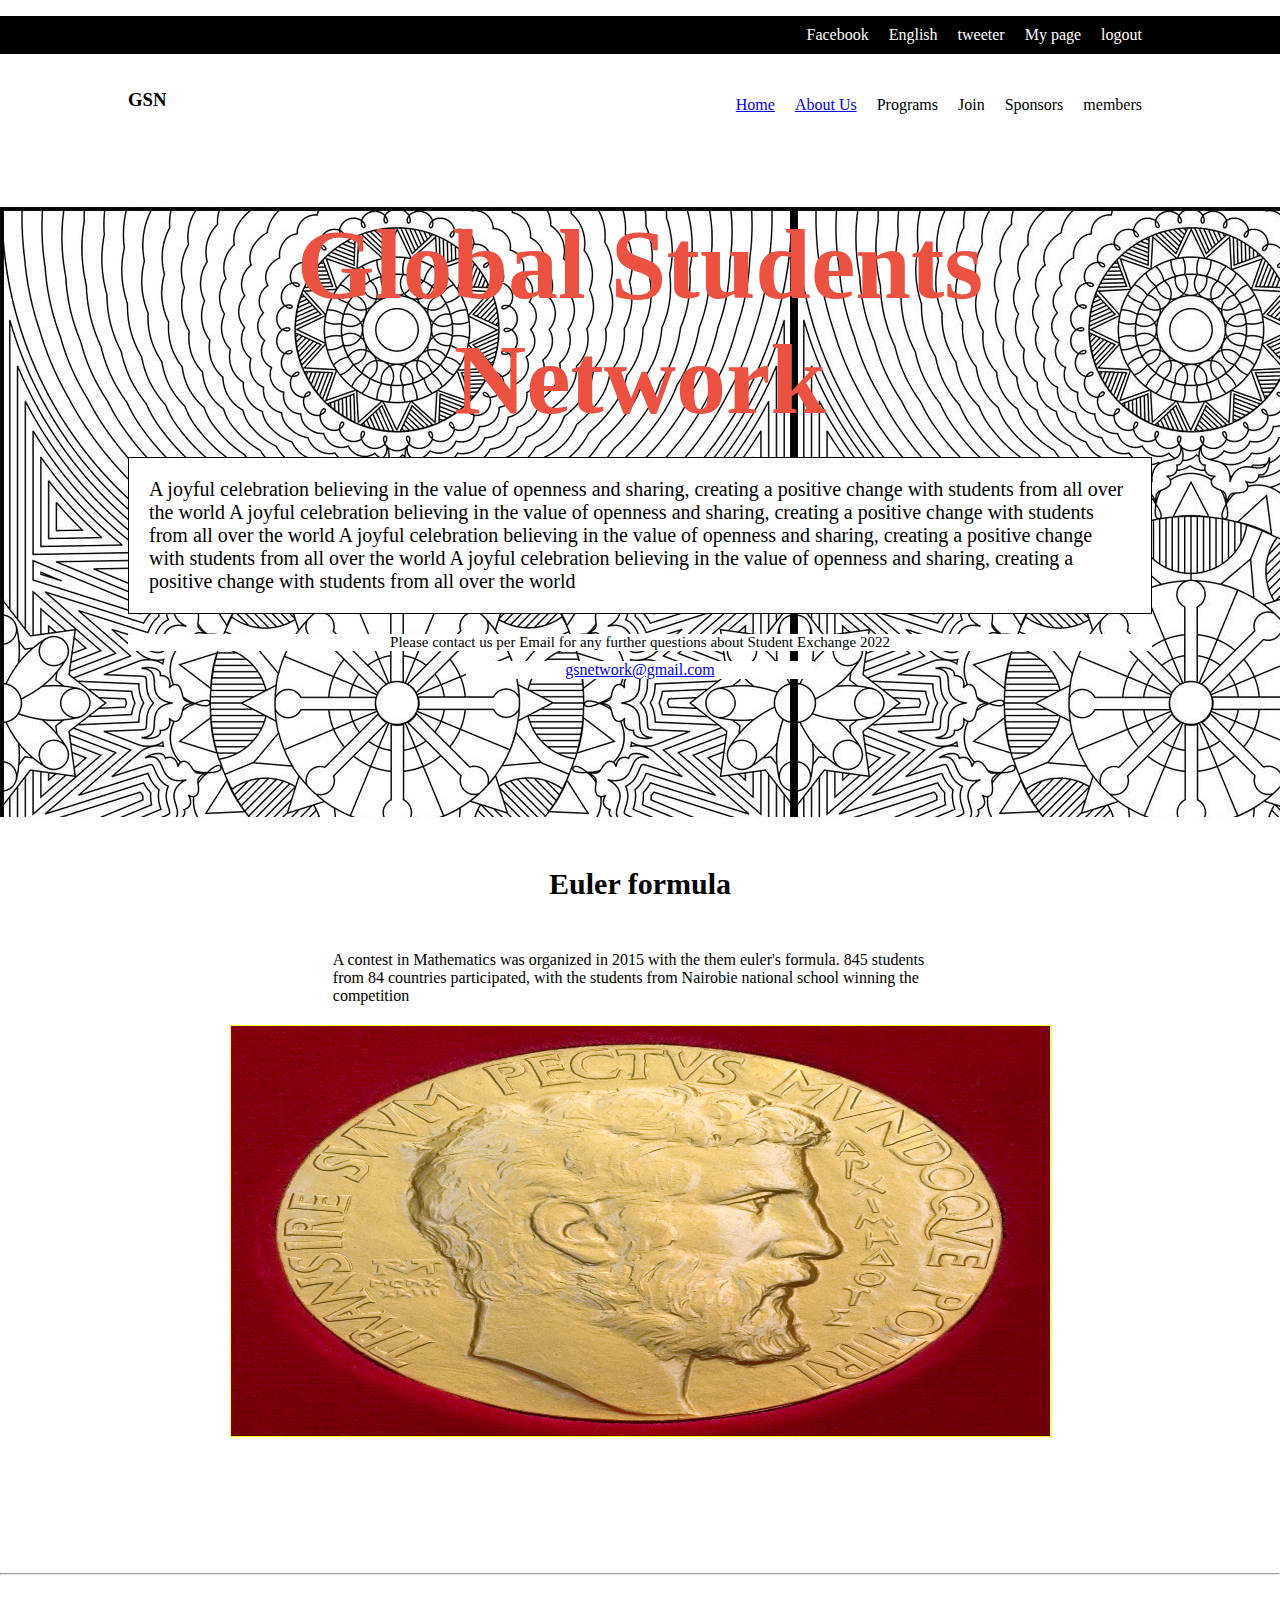
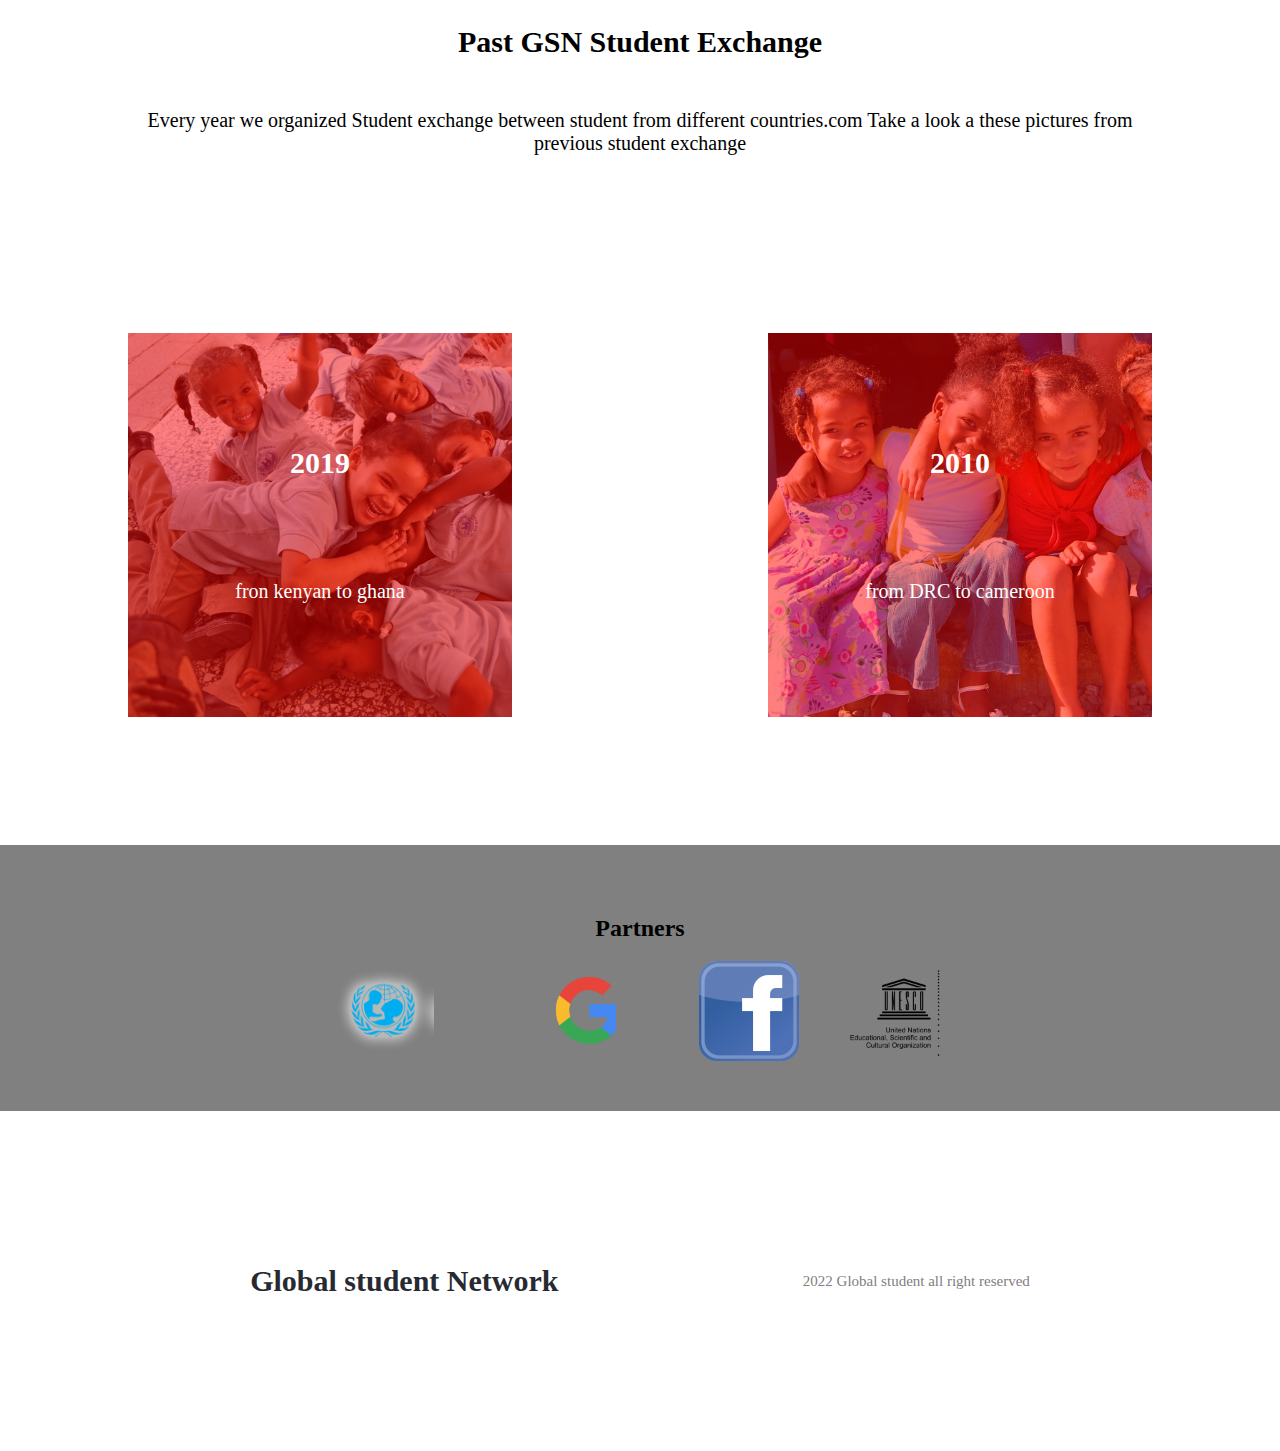
<file: about.html>
<!DOCTYPE html>
<html lang="en">
<head>
    <meta charset="UTF-8">
    <meta http-equiv="X-UA-Compatible" content="IE=edge">
    <meta name="viewport" content="width=device-width, initial-scale=1.0">
    <link rel="stylesheet" href="Css/style.css">
    <link rel="stylesheet" href="Css/about.css">
    <title>GSN ABOUT </title>
</head>
<body>
    <header>
        <nav class="mobile">
            <a href="#">
                <div class="shamburger">
                    <span class="bars"></span>
                    <span class="bars"></span>
                    <span class="bars"></span>
                </div>
            </a>
            <ul class="disappears" id="navList2">
                <li><a href="index.html">Home</a></li>
                <li><a href="about.html">About Us</a> </li>
                <li><a href="#">Programs</a></li>
                <li><a href="#">Join</a> </li>
                <li><a href="#">Sponsors</a> </li>
                <li><a href="#">members</a> </li>
            </ul>
        </nav>
        <nav class="Desktop">
            <ul class="social-media">
                <li>Facebook</li>
                <li>English</li>
                <li>tweeter</li>
                <li>My page</li>
                <li>logout</li>
            </ul>
            <div class="full-nav">
                <h3>GSN</h3>
                <ul class="navigation">
                    <li><a href="index.html">Home</a></li>
                    <li><a href="about.html">About Us</a> </li>
                    <li>Programs</li>
                    <li>Join</li>
                    <li>Sponsors</li>
                    <li>members</li>
                </ul>
            </div>
        </nav>
    </header>

    <section id="aboutWS">
        <h1>Global Students Network</h1>
        <p>A joyful celebration believing in the value of openness and sharing, creating a positive change with students from
            all
            over the world
            A joyful celebration believing in the value of openness and sharing, creating a positive change with students from
            all
            over the world
            A joyful celebration believing in the value of openness and sharing, creating a positive change with students from
            all
            over the world
            A joyful celebration believing in the value of openness and sharing, creating a positive change with students from
            all
            over the world
        </p>
        <span>Please contact us per Email for any further questions about Student Exchange 2022</span>
        <a href="#">gsnetwork@gmail.com</a>
    </section>
    <section id="aboutCT">
      <h2>Euler formula</h2>
      <p> A contest in Mathematics was organized in 2015 with the them euler's formula. 
          845 students from 84 countries participated, with the students from Nairobie 
          national school winning the competition
      </p>
      <div id="image-euler"> </div>
    </section>
    <hr>
    <section id="AboutSX">
        <h2>Past GSN Student Exchange</h2>
        <p>Every year we organized Student exchange between student from different countries.com
            Take a look a these pictures from previous student exchange 
        </p>

        <div class="AboutSx-flex">
        <div id="imageSX2021"><div class="filter">
            <h2>2019</h2>
            <p>fron kenyan to ghana</p>
        </div></div>
        <div id="imageSX2020"><div class="filter">
            <h2>2010</h2>
            <p>from DRC to cameroon</p>
        </div></div>

        </div>


    </section>
    <section id="Partners">
        <h2>Partners</h2>
        <div class="partners">
            <div class="unicef"></div>
            <div class="google"></div>
            <div class="Facebook"></div>
            <div class="unesco"></div>
            
        </div>
    </section>
    <footer>
        <h2>Global student Network</h2>
        <h3>2022 Global student all right reserved</h3>
    </footer>

    <script src="javascript/about.js"></script>
</body>
</html>
</file>
<file: Css/style.css>
body {
  margin: 0;
  padding: 0;
  box-sizing: border-box;
}

.Desktop {
  display: none;
}

/* navigation */
.hamburger {
  width: auto;
  height: auto;
  margin: 20px 0 50px 10%;
}

.shamburger {
  width: auto;
  height: auto;
  margin: 20px 0 50px 10%;
}

.mobile ul {
  list-style-type: none;
  margin: 5px 0 50px 10%;
  padding: 0;
}

.mobile ul li a {
  text-decoration: none;
  font-size: 20px;
  color: #000;
}

.disappear {
  display: none;
}

.disappears {
  display: none;
}

.bars {
  display: block;
  width: 30px;
  height: 4px;
  margin: 5px 0;
  background-color: #272a31;
  border: 1px solid black;
}

/* About */

#About {
  margin: 0 10% 10% 10%;
}

#About h1 {
  font-size: 40px;
  margin-bottom: 10px;
  color: #ec5242;
}

#About p {
  border: 1px solid beige;
  font-size: 15px;
  padding: 20px;
}

#About #hot-date {
  font-size: 30px;
}

#About #event {
  font-size: 20px;
  font-weight: 400;
}

/* programs */

#programs {
  width: 100%;
  background-color: #272a31;
  display: flex;
  justify-content: center;
  flex-direction: column;
}

#programs .section-title {
  color: white;
  text-align: center;
}

#programs .program {
  background-color: hsl(240deg 2% 41% / 61%);
  margin: 2% 10%;
  display: grid;
  grid-template-columns: 1fr 4fr 5fr;
  align-items: center;
}

footer h2 {
  color: #272a31;
  font-size: 30px;
  font-weight: 600;
}

#board-members h2 {
  font-size: 35px;
}

#Partners h2 {
  text-align: center;
}

#AboutSX h2 {
  /* color: white; */
  text-align: center;
  margin: 0 10%;
}

#aboutCT h2 {
  text-align: center;
}

#programs .program h2 {
  color: #ec5242;
}

#programs .program i {
  color: #6442ec;
  margin-left: 20px;
  font-size: 20px;
}

#board-members p {
  font-size: 15px;
}

#aboutWS p {
  border: 1px solid black;
  background-color: white;
  font-size: 15px;
  padding: 20px;
}

#AboutSX p {
  text-align: center;
  margin: 0 10%;
}

#programs .program p {
  color: white;
}

#programs button {
  background-color: #ec5242;
  color: white;
  border: none;
  width: 80%;
  aspect-ratio: 5/1;
  margin: 10% 10%;
  font-size: 25px;
}

/* board members */

#board-members {
  background-color: white;
  padding: 0 10%;
}

#board-members .title {
  text-align: center;
}

#board-members #im1 {
  background-image: url('../images/profile1.jpeg');
  background-size: cover;
  width: 30%;
  height: 30%;
  background-color: violet;
  margin: 10px;
}

#board-members #im2 {
  background-image: url('../images/profile2.jpeg');
  background-size: cover;
  width: 30%;
  height: 30%;
  background-color: violet;
  margin: 10px;
}

#board-members #im3 {
  background-image: url('../images/profile3.jpeg');
  background-size: cover;
  width: 30%;
  height: 30%;
  background-color: violet;
  margin: 10px;
}

#board-members #im4 {
  background-image: url('../images/profile4.jpeg');
  background-size: cover;
  width: 30%;
  height: 30%;
  background-color: violet;
  margin: 10px;
}

#board-members #im5 {
  background-image: url('../images/profile5.jpeg');
  background-size: cover;
  width: 30%;
  height: 30%;
  background-color: violet;
  margin: 10px;
}

#board-members #im6 {
  background-image: url('../images/profile6.jpeg');
  background-size: cover;
  width: 30%;
  height: 30%;
  background-color: violet;
  margin: 10px;
}

#board-members .members {
  height: 65vh;
  overflow-y: hidden;
}

#board-members .member {
  display: flex;
  width: 100%;
}

#board-members .member .reference {
  width: 70%;
  height: 30%;
}

#board-members .member .reference h2 {
  font-size: 25px;
}

footer h3 {
  color: grey;
  font-size: 15px;
  font-weight: 300;
}

#board-members h3 {
  color: #ec5242;
  font-size: 25px;
}

#board-members .member .reference h3 {
  font-size: 15px;
}

#board-members .member .reference p {
  font-size: 10px;
}

#board-members button {
  width: 80%;
  height: 50px;
  margin: 10%;
  border: 1px solid black;
}

/* Partners */

#Partners {
  background-color: grey;
}

.partners {
  display: flex;
  justify-content: center;
  align-items: center;
}

.partners .unicef {
  width: 25%;
  aspect-ratio: 1/1;
  margin: 0 2%;
  background-image: url('../logo/unicef.jpeg');
  background-size: cover;
}

.partners .google {
  width: 20%;
  aspect-ratio: 1/1;
  margin: 0 5%;
  background-image: url('../logo/google.png');
  background-size: cover;
}

.partners .Facebook {
  width: 20%;
  aspect-ratio: 1/1;
  margin: 0 2%;
  background-image: url('../logo/Facebook.png');
  background-size: cover;
}

.partners .unesco {
  width: 20%;
  aspect-ratio: 1/1;
  margin: 0 2%;
  background-image: url('../logo/unesco.png');
  background-size: cover;
}

/* footer */

footer {
  display: flex;
  justify-content: space-around;
  align-items: center;
  margin: 10% 10% 10% 10%;
}

/* About page */

/* About Workshop  */
#aboutWS {
  background-image: url('../images/30Patterns.jpeg');
  padding: 0 10% 10% 10%;
}

#aboutWS h1 {
  font-size: 40px;
  margin-bottom: 10px;
  color: #ec5242;
}

#aboutWS span,
#aboutWS a {
  background-color: white;
}

/* contest */
#aboutCT {
  padding: 0 10% 10% 10%;
}

#aboutCT #image-euler {
  border: 1px solid yellow;
  background-image: url('../images/FieldsMedalFront.jpg');
  background-repeat: no-repeat;
  background-size: cover;
  width: 100%;
  aspect-ratio: 1/1;
}

#AboutSX #imageSX2021 h2 {
  color: white;
}

#AboutSX #imageSX2020 h2 {
  color: white;
}

#aboutCT #image-euler #filter h2 {
  color: white;
  font-size: 40px;
}

#AboutSX #imageSX2020 p {
  color: white;
}

#AboutSX #imageSX2021 p {
  color: white;
}

#aboutCT #image-euler #filter p {
  color: white;
  font-size: 20px;
}

/* student exchange */

#AboutSX #imageSX2021 {
  background-image: url('../images/kids.jpg');
  width: 80%;
  margin: 10%;
  aspect-ratio: 1/1;
  background-size: cover;
  background-repeat: no-repeat;
}

#AboutSX #imageSX2020 {
  background-image: url('../images/children.jpg');
  background-repeat: no-repeat;
  width: 80%;
  margin: 10%;
  aspect-ratio: 1/1;
  background-size: cover;
}

#AboutSX #imageSX2021 .filter {
  display: flex;
  flex-direction: column;
  justify-content: center;
  align-items: center;
  width: 100%;
  aspect-ratio: 1/1;
  background-color: rgba(255, 0, 0, 0.5);
}

#AboutSX #imageSX2020 .filter {
  display: flex;
  flex-direction: column;
  justify-content: center;
  align-items: center;
  width: 100%;
  aspect-ratio: 1/1;
  background-color: rgba(255, 0, 0, 0.5);
}

/* desktop main page */
@media all and (min-width: 768px) {
  .mobile {
    display: none;
  }

  .Desktop {
    display: block;
  }

  ul li {
    list-style: none;
  }

  nav .social-media {
    display: flex;
    justify-content: right;
    padding: 0 10%;
    background-color: #000;
  }

  .navigation li {
    margin: 10px;
  }

  nav .social-media li {
    margin: 10px;
    color: white;
  }

  .full-nav {
    display: flex;
    justify-content: space-between;
    margin: 0 10%;
  }

  .navigation {
    display: flex;
  }

  #About h1 {
    font-size: 100px;
  }

  #About p {
    font-size: 30px;
    text-align: center;
    width: 70%;
    border: white;
  }

  #About #hot-date {
    color: rgb(85, 83, 83);
    font-size: 50px;
  }

  #About #event {
    font-size: 30px;
  }

  /* Programs */

  #programs {
    height: 50vh;
  }

  .programs-flex {
    display: flex;
    justify-content: center;
  }

  #programs .program {
    margin: 5px 10px;
    width: 14%;
    display: block;
    padding: 5px;
    text-align: center;
  }

  #programs .remove {
    display: none;
  }

  #programs button {
    width: 30%;
    height: 30px;
    background-color: rgba(255, 255, 255, 0.1);
    margin: 30px 33% 10px 33%;
    font-size: 20px;
    font-weight: 60;
  }

  /* speakers */
  #board-members {
    height: 70vh;
  }

  #board-members .members {
    display: grid;
    grid-template-rows: 1fr 1fr 1fr;
    grid-template-columns: 1fr 1fr 1fr;
    gap: 10px;
  }

  #board-members .members .member img {
    aspect-ratio: 1/1;
    background-size: 100% 100%;
  }

  .reference {
    width: 30%;
  }

  /* partners */

  #Partners {
    /* height: 20vh; */
    padding: 50px;
  }

  #Partners .partners div {
    width: 100px;
    height: 100px;
  }

  /* About page */

  #aboutWS h1 {
    font-size: 100px;
    text-align: center;
  }

  #aboutWS p {
    font-size: 20px;
  }

  #aboutWS span {
    display: block;
    text-align: center;
    font-size: 15px;
  }

  #aboutWS a {
    display: block;
    margin: 10px 33%;
    text-align: center;
  }

  #aboutCT h2 {
    text-align: center;
    margin: 50px 10%;
    font-size: 30px;
  }

  #aboutCT p {
    margin: 20px 20%;
  }

  #aboutCT #image-euler {
    border: 1px solid yellow;
    background-image: url('../images/FieldsMedalFront.jpg');
    background-size: 100% 100%;
    width: 80%;
    margin: 0 10%;
    aspect-ratio: 2/1;
  }

  /* Sx */

  #AboutSX h2 {
    text-align: center;
    margin: 50px 10%;
    font-size: 30px;
  }

  #AboutSX p {
    text-align: center;
    margin: 50px 10%;
    font-size: 20px;
  }

  .AboutSx-flex {
    display: flex;
  }
}
</file>
<file: Css/about.css>
#about {
  background-color: gray;
}
</file>
